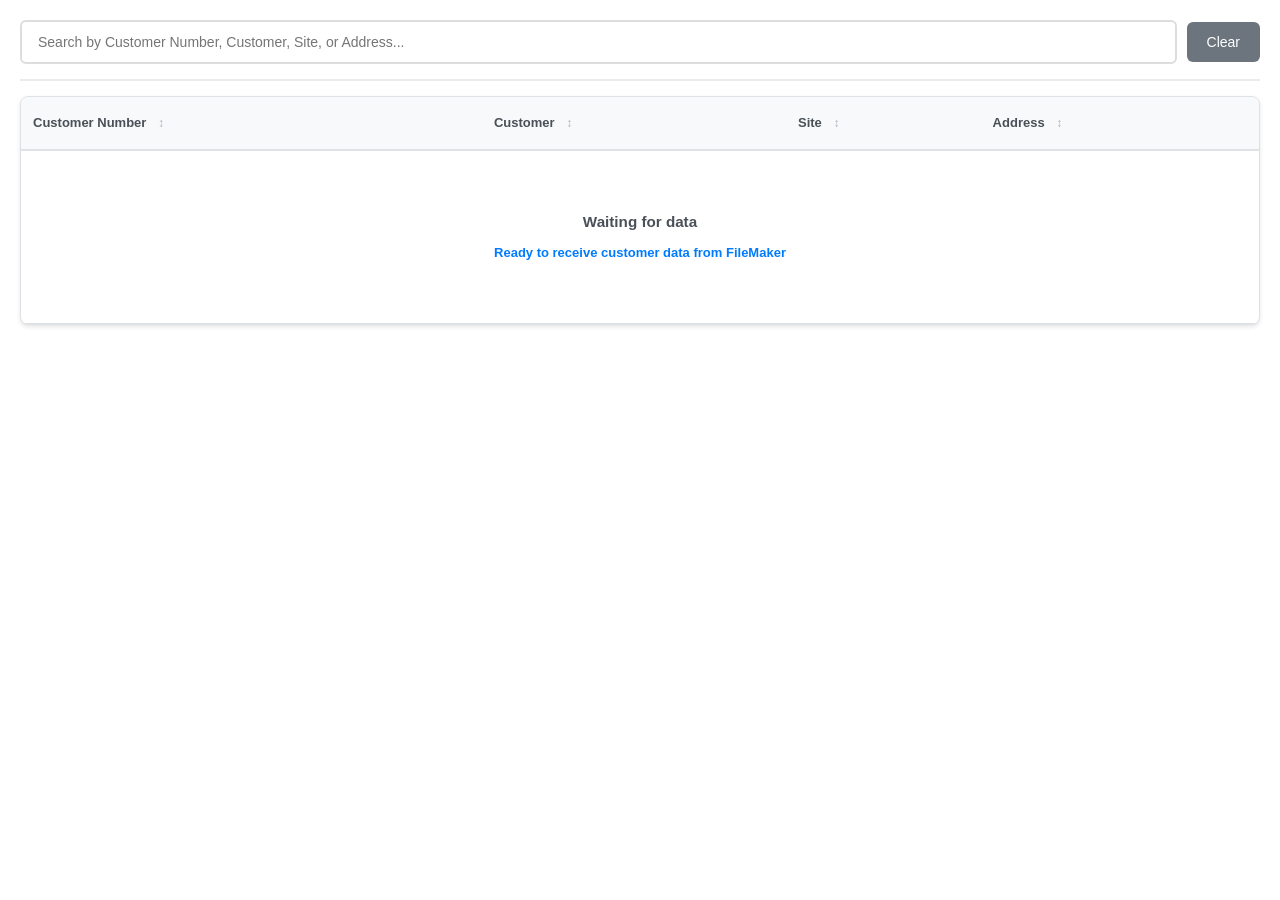
<file: index.html>
<!DOCTYPE html>
<html lang="en">
  <head>
    <meta charset="UTF-8" />
    <meta name="viewport" content="width=device-width, initial-scale=1.0">
    <style>
      @import "./src/style.css";
    </style>
    <title>Customer Lookup</title>
  </head>
  <body>
    <div class="container">
      <div class="header">
        <div class="search-container">
          <input type="text" id="searchInput" placeholder="Search by Customer Number, Customer, Site, or Address..." />
          <button id="clearButton">Clear</button>
        </div>
      </div>
      
      <div class="table-container">
        <table id="customerTable">
          <thead>
            <tr>
              <th class="sortable" data-column="CustomerNumber">
                Customer Number
                <span class="sort-arrow">↕</span>
              </th>
              <th class="sortable" data-column="Customer">
                Customer
                <span class="sort-arrow">↕</span>
              </th>
              <th class="sortable" data-column="Name">
                Site
                <span class="sort-arrow">↕</span>
              </th>
              <th class="sortable" data-column="AddrServ_1Line">
                Address
                <span class="sort-arrow">↕</span>
              </th>
            </tr>
          </thead>
          <tbody id="customerTableBody">
            <!-- Data will be loaded here -->
          </tbody>
        </table>
      </div>
      
      <div class="loading" id="loadingIndicator">
        Initializing application...
      </div>
    </div>

    <script type="module">
      import "./src/index.js";
    </script>
  </body>
</html>
</file>
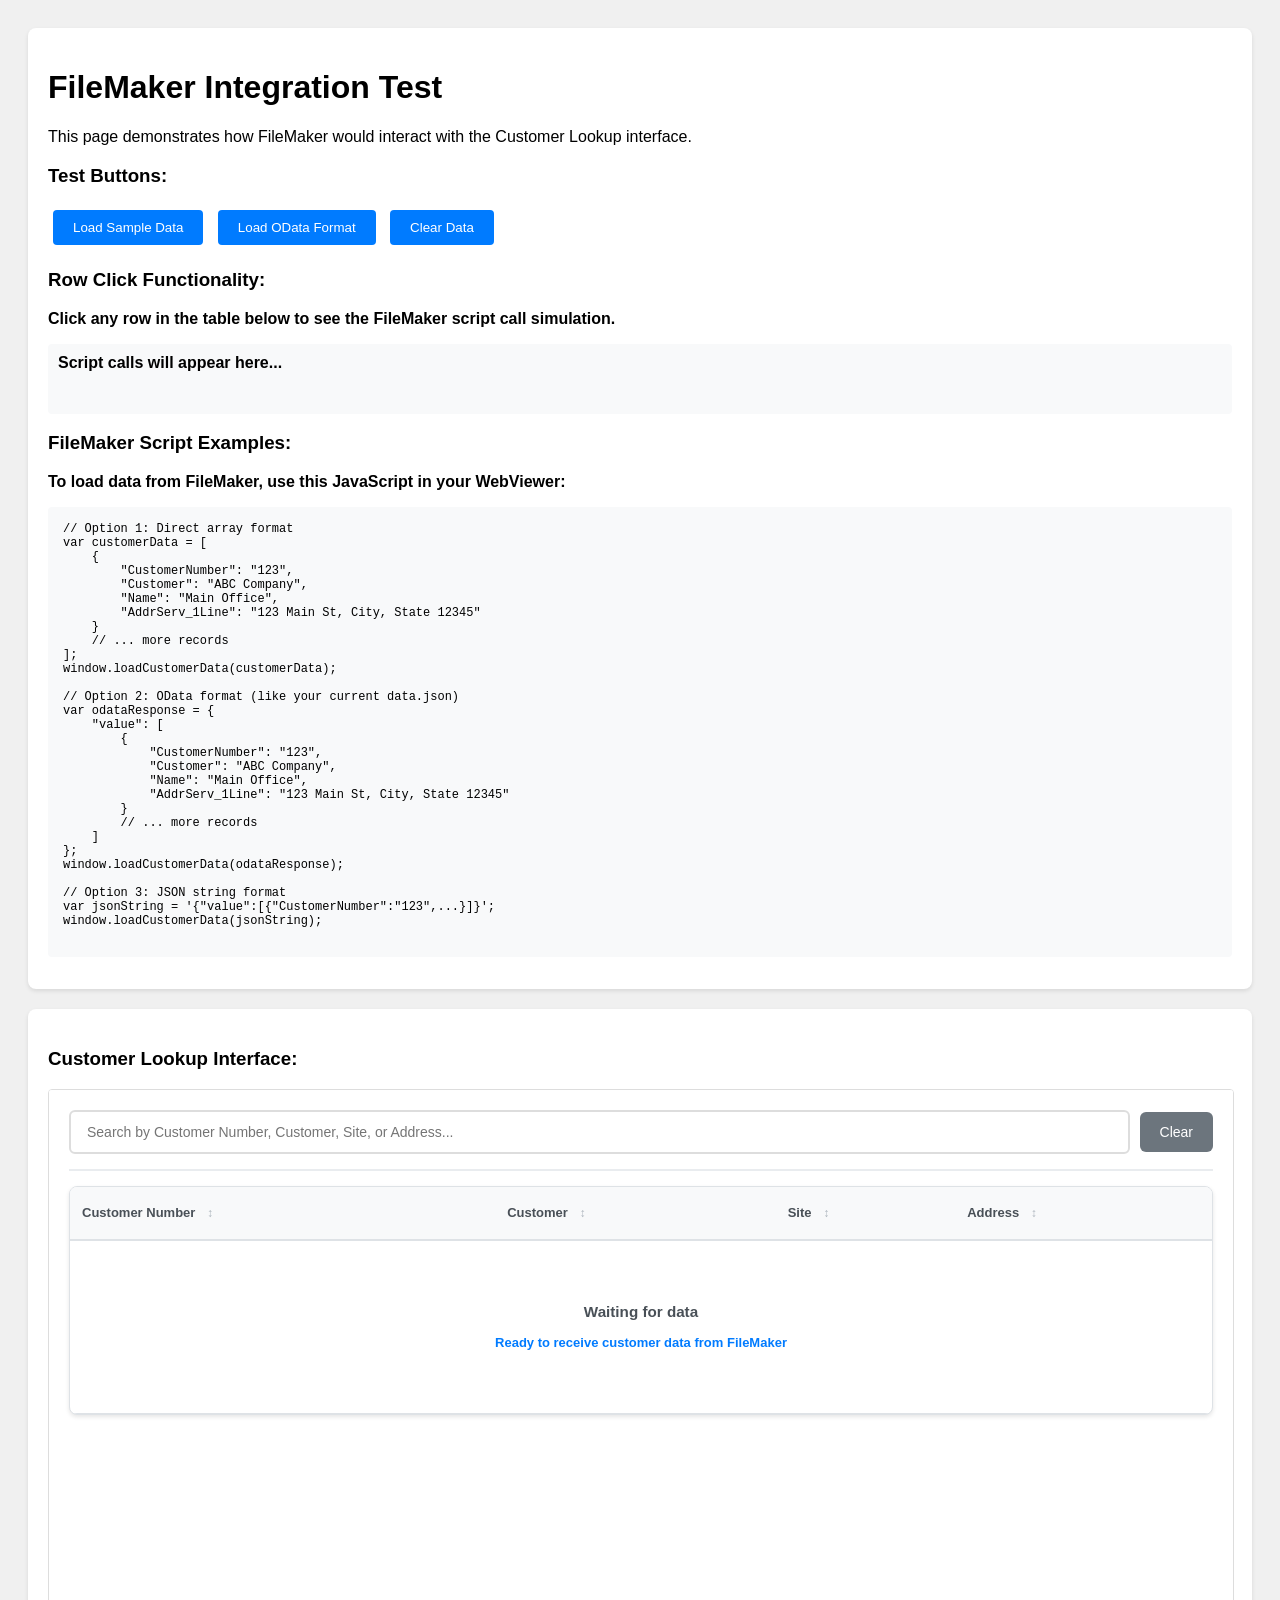
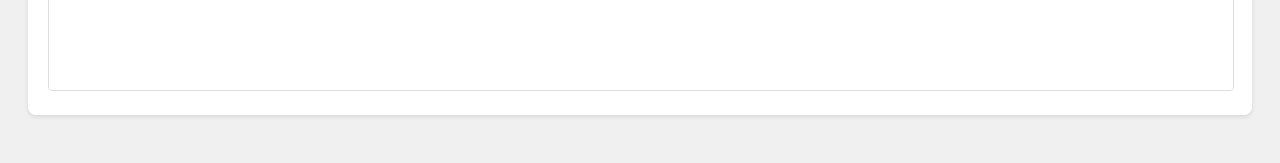
<file: test-filemaker-integration.html>
<!DOCTYPE html>
<html lang="en">
<head>
    <meta charset="UTF-8">
    <meta name="viewport" content="width=device-width, initial-scale=1.0">
    <title>FileMaker Integration Test</title>
    <style>
        body {
            font-family: Arial, sans-serif;
            padding: 20px;
            background-color: #f0f0f0;
        }
        .test-container {
            background: white;
            padding: 20px;
            border-radius: 8px;
            box-shadow: 0 2px 4px rgba(0,0,0,0.1);
            margin-bottom: 20px;
        }
        button {
            background-color: #007bff;
            color: white;
            padding: 10px 20px;
            border: none;
            border-radius: 4px;
            cursor: pointer;
            margin: 5px;
        }
        button:hover {
            background-color: #0056b3;
        }
        iframe {
            border: 1px solid #ddd;
            border-radius: 4px;
        }
        pre {
            background: #f8f9fa;
            padding: 15px;
            border-radius: 4px;
            overflow-x: auto;
            font-size: 12px;
        }
    </style>
</head>
<body>
    <div class="test-container">
        <h1>FileMaker Integration Test</h1>
        <p>This page demonstrates how FileMaker would interact with the Customer Lookup interface.</p>
        
        <h3>Test Buttons:</h3>
        <button onclick="loadSampleData()">Load Sample Data</button>
        <button onclick="loadODataFormat()">Load OData Format</button>
        <button onclick="clearData()">Clear Data</button>
        
        <h3>Row Click Functionality:</h3>
        <p><strong>Click any row in the table below to see the FileMaker script call simulation.</strong></p>
        <div id="scriptCallLog" style="background: #f8f9fa; padding: 10px; border-radius: 4px; margin: 10px 0; min-height: 50px;">
            <strong>Script calls will appear here...</strong>
        </div>
        
        <h3>FileMaker Script Examples:</h3>
        <p><strong>To load data from FileMaker, use this JavaScript in your WebViewer:</strong></p>
        <pre>
// Option 1: Direct array format
var customerData = [
    {
        "CustomerNumber": "123",
        "Customer": "ABC Company",
        "Name": "Main Office",
        "AddrServ_1Line": "123 Main St, City, State 12345"
    }
    // ... more records
];
window.loadCustomerData(customerData);

// Option 2: OData format (like your current data.json)
var odataResponse = {
    "value": [
        {
            "CustomerNumber": "123",
            "Customer": "ABC Company", 
            "Name": "Main Office",
            "AddrServ_1Line": "123 Main St, City, State 12345"
        }
        // ... more records
    ]
};
window.loadCustomerData(odataResponse);

// Option 3: JSON string format
var jsonString = '{"value":[{"CustomerNumber":"123",...}]}';
window.loadCustomerData(jsonString);
        </pre>
    </div>

    <div class="test-container">
        <h3>Customer Lookup Interface:</h3>
        <iframe src="index.html" width="100%" height="600"></iframe>
    </div>

    <script>
        function loadSampleData() {
            const sampleData = [
                {
                    "CustomerNumber": "13",
                    "Customer": "ALIQUIPPA BOROUGH",
                    "Name": "ALIQUIPPA RECYCLING", 
                    "AddrServ_1Line": " ALIQUIPPA, PA 15001"
                },
                {
                    "CustomerNumber": "140",
                    "Customer": "BEAVER CO DEPT OF WASTE MGT",
                    "Name": " COURT HOUSE",
                    "AddrServ_1Line": "801 3RD ST BEAVER, PA 15009"
                },
                {
                    "CustomerNumber": "819",
                    "Customer": "FLOOR CONCEPTS", 
                    "Name": "FLOOR CONCEPTS",
                    "AddrServ_1Line": "13075 PERRY HWY WEXFORD, PA 15090"
                },
                {
                    "CustomerNumber": "183",
                    "Customer": "WASTE MANAGEMENT / HOME DEPOT # 4135",
                    "Name": "HOME DEPOT-4159/Ross Park",
                    "AddrServ_1Line": "999 ROSS PARK DR PITTSBURGH, PA 15237"
                },
                {
                    "CustomerNumber": "1607",
                    "Customer": "PPG",
                    "Name": "PPG",
                    "AddrServ_1Line": "1 PPG Place Pgh"
                }
            ];
            
            // Call the function in the iframe
            const iframe = document.querySelector('iframe');
            if (iframe.contentWindow && iframe.contentWindow.loadCustomerData) {
                iframe.contentWindow.loadCustomerData(sampleData);
            } else {
                alert('Please wait for the interface to load completely');
            }
        }

        function loadODataFormat() {
            const odataFormat = {
                "value": [
                    {
                        "CustomerNumber": "C00048",
                        "Customer": "COOK BRICK CO",
                        "Name": "COOK BRICK CO",
                        "AddrServ_1Line": "2080 EHRMAN RD CRANBERRY TWP, PA 16066"
                    },
                    {
                        "CustomerNumber": "D00052",
                        "Customer": "DOLLAR GENERAL #4607 / RUBICON",
                        "Name": "DOLLAR GENERAL 4607",
                        "AddrServ_1Line": "491 LINCOLN AVE invoices@rubicon.com, 2030"
                    }
                ]
            };
            
            const iframe = document.querySelector('iframe');
            if (iframe.contentWindow && iframe.contentWindow.loadCustomerData) {
                iframe.contentWindow.loadCustomerData(odataFormat);
            } else {
                alert('Please wait for the interface to load completely');
            }
        }

        function clearData() {
            const iframe = document.querySelector('iframe');
            if (iframe.contentWindow && iframe.contentWindow.loadCustomerData) {
                iframe.contentWindow.loadCustomerData([]);
            }
        }

        // Wait for iframe to load
        window.addEventListener('load', function() {
            setTimeout(() => {
                console.log('Test page ready. You can now test the integration.');
                
                // Override the FileMaker script calling in the iframe for testing
                const iframe = document.querySelector('iframe');
                iframe.onload = function() {
                    if (iframe.contentWindow) {
                        // Mock FileMaker object for testing
                        iframe.contentWindow.FileMaker = {
                            PerformScript: function(scriptName, parameter) {
                                const logDiv = document.getElementById('scriptCallLog');
                                const timestamp = new Date().toLocaleTimeString();
                                logDiv.innerHTML += `
                                    <div style="border-left: 3px solid #007bff; padding: 8px; margin: 5px 0; background: white;">
                                        <strong>[${timestamp}] Script Called:</strong> ${scriptName}<br>
                                        <strong>Parameter:</strong><br>
                                        <pre style="margin: 5px 0; font-size: 11px; background: #f1f1f1; padding: 5px; border-radius: 3px;">${parameter}</pre>
                                    </div>
                                `;
                                logDiv.scrollTop = logDiv.scrollHeight;
                            }
                        };
                    }
                };
            }, 1000);
        });
    </script>
</body>
</html>
</file>
